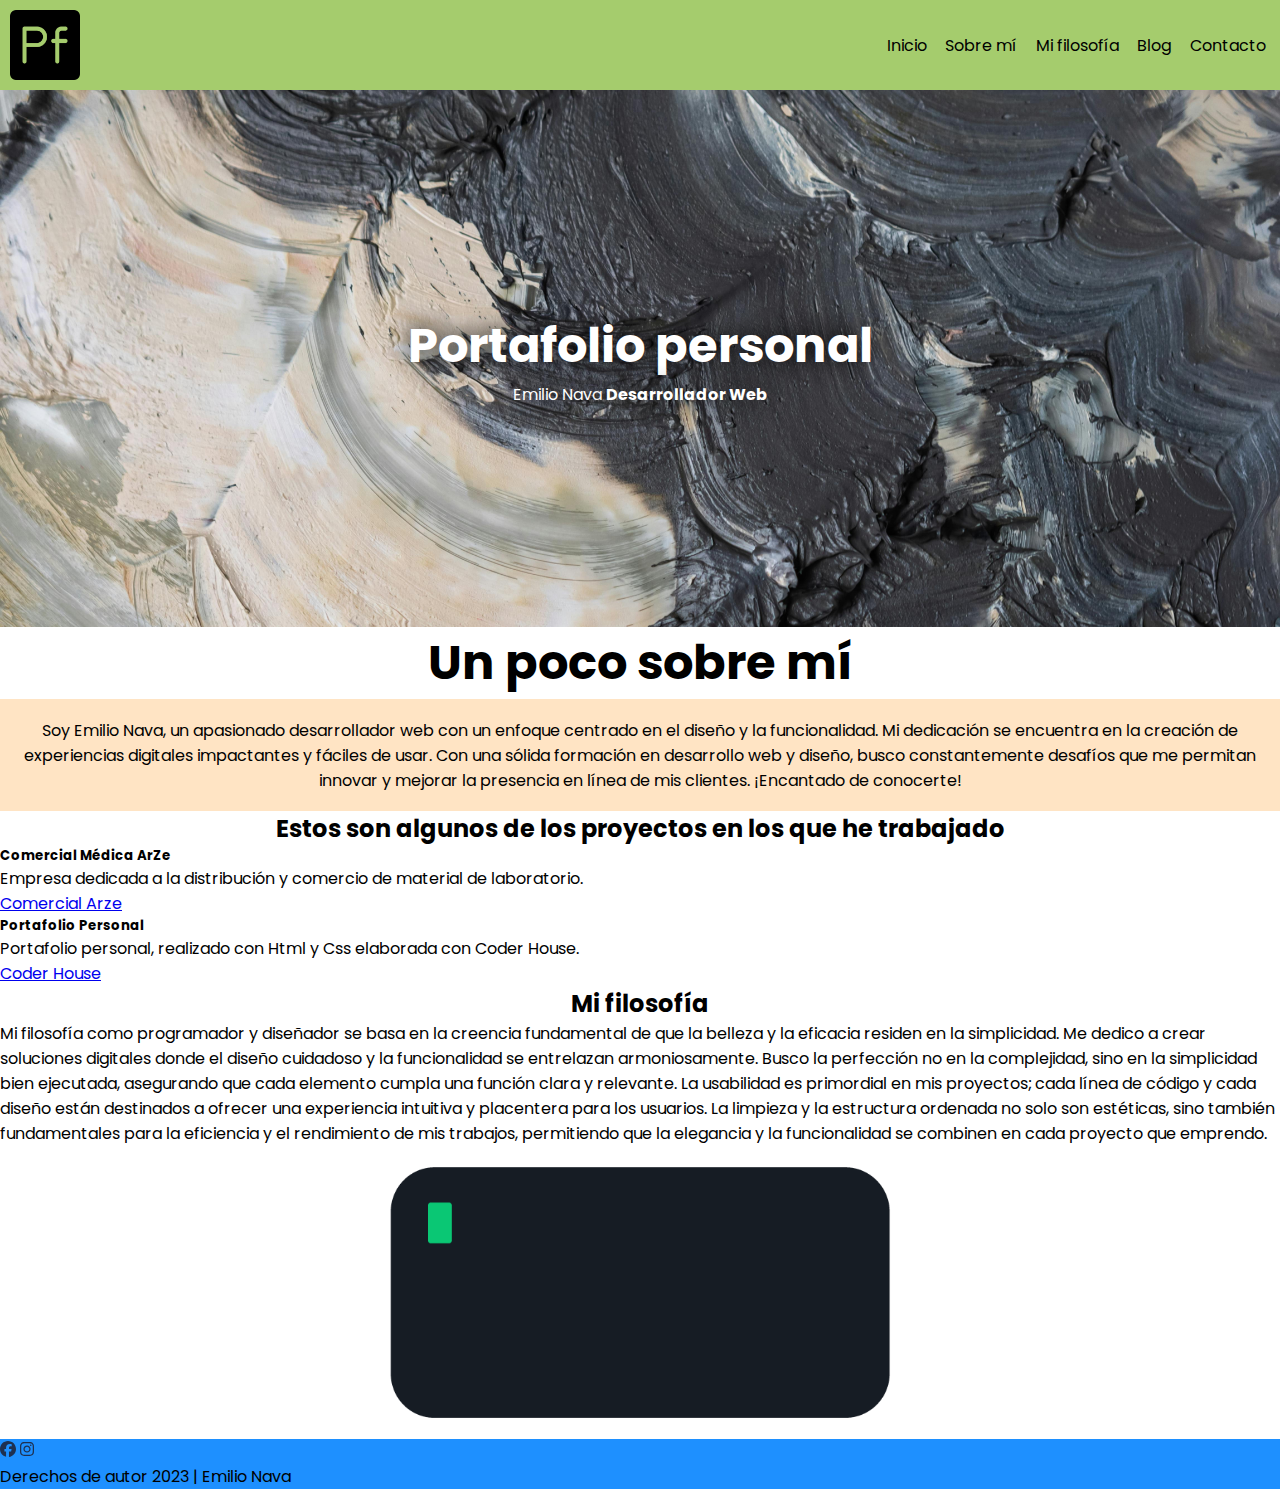
<file: index.html>
<!DOCTYPE html>
<html lang="en">
<head>
    <meta charset="UTF-8">
    <meta name="viewport" content="width=device-width, initial-scale=1.0">
    <title>Home</title>
    <!--Css Bootstrap-->
    <link href="https://cdn.jsdelivr.net/npm/bootstrap@5.3.2/dist/css/bootstrap.min.css" rel="stylesheet" integrity="sha384-T3c6CoIi6uLrA9TneNEoa7RxnatzjcDSCmG1MXxSR1GAsXEV/Dwwykc2MPK8M2HN" crossorigin="anonymous">
    <link rel="icon" href="./medios/hippo-solid.svg" type="hippo">
    <!--Css-->
    <link rel="stylesheet" href="./css/style.css">
</head>
<body>
    <header>
        <!--Logo-->
        <img class="logo_paginaprin" src="./medios/portafolio-2.png" alt="Logo de la página principal">
        <nav class="ul"> 
            <!--La nav es la menu de navegacion que contiene una lista desordenada con liks-->
            <ul>
                <li><a href="#">Inicio</a></li>
                <li><a href="./pages/sobre_mi.html">Sobre mí</a></li>
                <li><a href="./pages/mi_filosofia.html">Mi filosofía</a></li>
                <li><a href="./pages/blog.html">Blog</a></li>
                <li><a href="./pages/contacto.html">Contacto</a></li>
            </ul>
        </nav>
    </header>
    <main>
        <!--Cuerpo-->
        <!--Un poco sobre mi-->
        <section class="tituloindex">
            <h1>Portafolio personal</h1>
            <p>Emilio Nava <strong>Desarrollador Web</strong></p>
        </section>
        <section>
            <h1>Un poco sobre mí</h1>
            

            <p class="un_poco_p">Soy Emilio Nava, un apasionado desarrollador web con un enfoque centrado en el diseño y la funcionalidad. Mi dedicación se encuentra en la creación de experiencias digitales impactantes y fáciles de usar. Con una sólida formación en desarrollo web y diseño, busco constantemente desafíos que me permitan innovar y mejorar la presencia en línea de mis clientes. ¡Encantado de conocerte!</p>
        </section>
        <!--Mis proyectos-->
        <section>
            <h2>Estos son algunos de los proyectos en los que he trabajado</h2>
        </section>
        <div class="row">
            <div class="col-sm-6 mb-3 mb-sm-0">
                <div class="card">
                <div class="card-body">
                    <h5 class="card-title">Comercial Médica ArZe</h5>
                    <p class="card-text">Empresa dedicada a la distribución y comercio de material de laboratorio.</p>
                    <a href="http://medicaarze.com.mx" class="btn btn-primary" target="_blank">Comercial Arze</a>
                </div>
                </div>
            </div>
            <div class="col-sm-6">
                <div class="card">
                <div class="card-body">
                    <h5 class="card-title">Portafolio Personal</h5>
                    <p class="card-text">Portafolio personal, realizado con Html y Css elaborada con Coder House.</p>
                    <a href= "https://www.coderhouse.com.mx/?pipe_source=google&pipe_medium=cpc&pipe_campaign=0&gad_source=1&gclid=CjwKCAiAt5euBhB9EiwAdkXWO9uohzZ5gkiRvWKbU8RfLmBV_9uNP-Tc9Vl8m-SqsLM4AlmKSk4zYxoCbLcQAvD_BwE" class="btn btn-primary" target="_blank">Coder House</a>
                </div>
                </div>
            </div>
            </div>

        <!--Mi filosofia-->

        <section>
            <h2>Mi filosofía</h2>
            <p>Mi filosofía como programador y diseñador se basa en la creencia fundamental de que la belleza y la eficacia residen en la simplicidad. Me dedico a crear soluciones digitales donde el diseño cuidadoso y la funcionalidad se entrelazan armoniosamente. Busco la perfección no en la complejidad, sino en la simplicidad bien ejecutada, asegurando que cada elemento cumpla una función clara y relevante. La usabilidad es primordial en mis proyectos; cada línea de código y cada diseño están destinados a ofrecer una experiencia intuitiva y placentera para los usuarios. La limpieza y la estructura ordenada no solo son estéticas, sino también fundamentales para la eficiencia y el rendimiento de mis trabajos, permitiendo que la elegancia y la funcionalidad se combinen en cada proyecto que emprendo.</p>
            

            <div class="contenedor">
                <img class="codigoimg" src="./medios/codigo.gif" alt="Gif de hello world en código" />
            </div>
        </section>
        
    </main>
    <!------------------------------------------------------->
    <footer>
        <!--Pie de página-->
        <a href="https://web.facebook.com/?_rdc=1&_rdr"><img src="./medios/facebook.svg" alt="Logo de facebook"></a>
        <a href="https://www.instagram.com"><img src="./medios/instagram.svg" alt="Logo de instagram"></a>
        <p>Derechos de autor 2023 | Emilio Nava</p>
    </footer>
    <!--JavaScriptBootstrap-->
    <script src="https://cdn.jsdelivr.net/npm/bootstrap@5.3.2/dist/js/bootstrap.bundle.min.js" integrity="sha384-C6RzsynM9kWDrMNeT87bh95OGNyZPhcTNXj1NW7RuBCsyN/o0jlpcV8Qyq46cDfL" crossorigin="anonymous"></script>
</body>
</html>
</file>
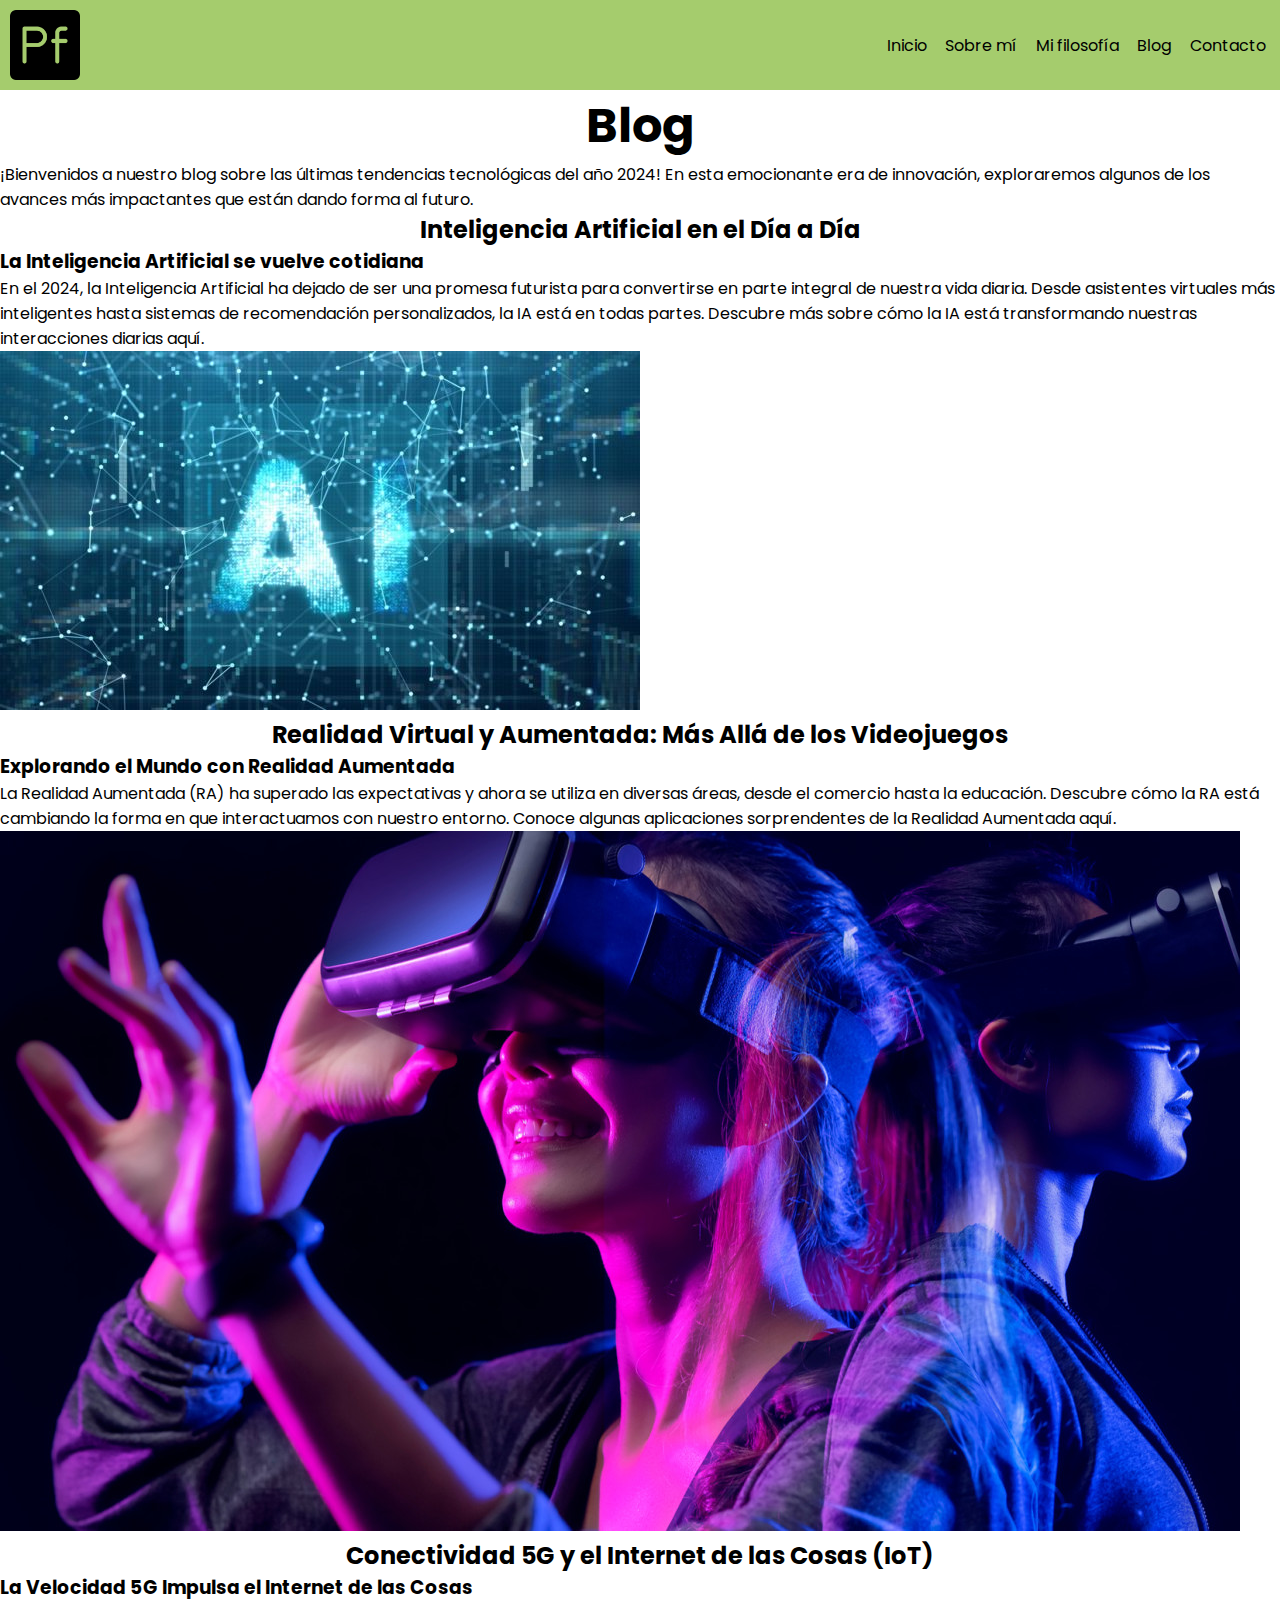
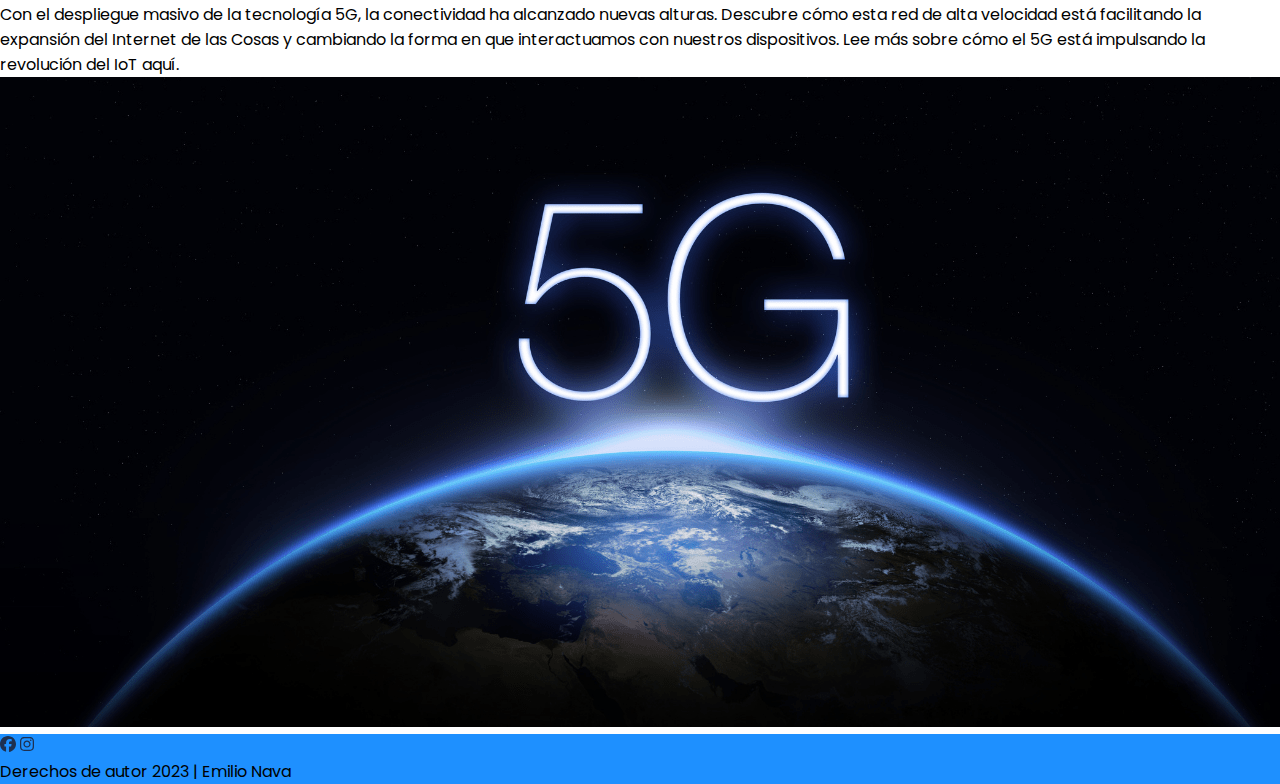
<file: pages/blog.html>
<!DOCTYPE html>
<html lang="en">
<head>
    <meta charset="UTF-8">
    <meta name="viewport" content="width=device-width, initial-scale=1.0">
    <title>Blog</title>
    <!--Css Bootstrap-->
    <link href="https://cdn.jsdelivr.net/npm/bootstrap@5.3.2/dist/css/bootstrap.min.css" rel="stylesheet" integrity="sha384-T3c6CoIi6uLrA9TneNEoa7RxnatzjcDSCmG1MXxSR1GAsXEV/Dwwykc2MPK8M2HN" crossorigin="anonymous">
    <link rel="icon" href="../medios/hippo-solid.svg" type="hippo">
    <!--Css-->
    <link rel="stylesheet" href="../css/style.css">
</head>
<body>
    <header>
        <!--Logo-->
        <img class="logo_paginaprin" src="../medios/portafolio-2.png" alt="Logo de la página principal">
        <nav class="ul">
            <!--La nav es la menu de navegacion que contiene una lista desordenada con liks-->
            <ul>
                <li><a href="../index.html">Inicio</a></li>
                <li><a href="./sobre_mi.html">Sobre mí</a></li>
                <li><a href="./mi_filosofia.html">Mi filosofía</a></li>
                <li><a href="#">Blog</a></li>
                <li><a href="./contacto.html">Contacto</a></li>
            </ul>
        </nav>
    </header>
    <main>
        <!--main-->
        <section class="Blog">
            <h1>Blog</h1>
            <p>¡Bienvenidos a nuestro blog sobre las últimas tendencias tecnológicas del año 2024! En esta emocionante era de innovación, exploraremos algunos de los avances más impactantes que están dando forma al futuro.</p>
            <div>
                <h2>Inteligencia Artificial en el Día a Día</h2>
                <h3>La Inteligencia Artificial se vuelve cotidiana</h3>
                <p>En el 2024, la Inteligencia Artificial ha dejado de ser una promesa futurista para convertirse en parte integral de nuestra vida diaria. Desde asistentes virtuales más inteligentes hasta sistemas de recomendación personalizados, la IA está en todas partes. Descubre más sobre cómo la IA está transformando nuestras interacciones diarias aquí.</p>
                <img src="../medios/IA.jpg" alt="Inteligencia Artificial">
            </div>
            <div>
                <h2>Realidad Virtual y Aumentada: Más Allá de los Videojuegos</h2>
                <h3>Explorando el Mundo con Realidad Aumentada</h3>
                <p>La Realidad Aumentada (RA) ha superado las expectativas y ahora se utiliza en diversas áreas, desde el comercio hasta la educación. Descubre cómo la RA está cambiando la forma en que interactuamos con nuestro entorno. Conoce algunas aplicaciones sorprendentes de la Realidad Aumentada aquí.</p>
                <img src="../medios/Realidad_virtual.jpg" alt="Realidad Virtual">
            </div>
            <div>
                <h2>Conectividad 5G y el Internet de las Cosas (IoT)</h2>
                <h3>La Velocidad 5G Impulsa el Internet de las Cosas</h3>
                <p>Con el despliegue masivo de la tecnología 5G, la conectividad ha alcanzado nuevas alturas. Descubre cómo esta red de alta velocidad está facilitando la expansión del Internet de las Cosas y cambiando la forma en que interactuamos con nuestros dispositivos. Lee más sobre cómo el 5G está impulsando la revolución del IoT aquí.</p>
                <img src="../medios/5g.png" alt="Señal 5G">
            </div>
        </section>
    </main>
</body>
<!------------------------------------------------------->
<footer>
    <!--Pie de página-->
    <a href="https://web.facebook.com/?_rdc=1&_rdr"><img src="../medios/facebook.svg" alt="Logo de facebook"></a>
    <a href="https://www.instagram.com"><img src="../medios/instagram.svg" alt="Logo de instagram"></a>
    <p>Derechos de autor 2023 | Emilio Nava</p>
</footer>
<!--JavaScriptBootstrap-->
<script src="https://cdn.jsdelivr.net/npm/bootstrap@5.3.2/dist/js/bootstrap.bundle.min.js" integrity="sha384-C6RzsynM9kWDrMNeT87bh95OGNyZPhcTNXj1NW7RuBCsyN/o0jlpcV8Qyq46cDfL" crossorigin="anonymous"></script>
</html>
</file>
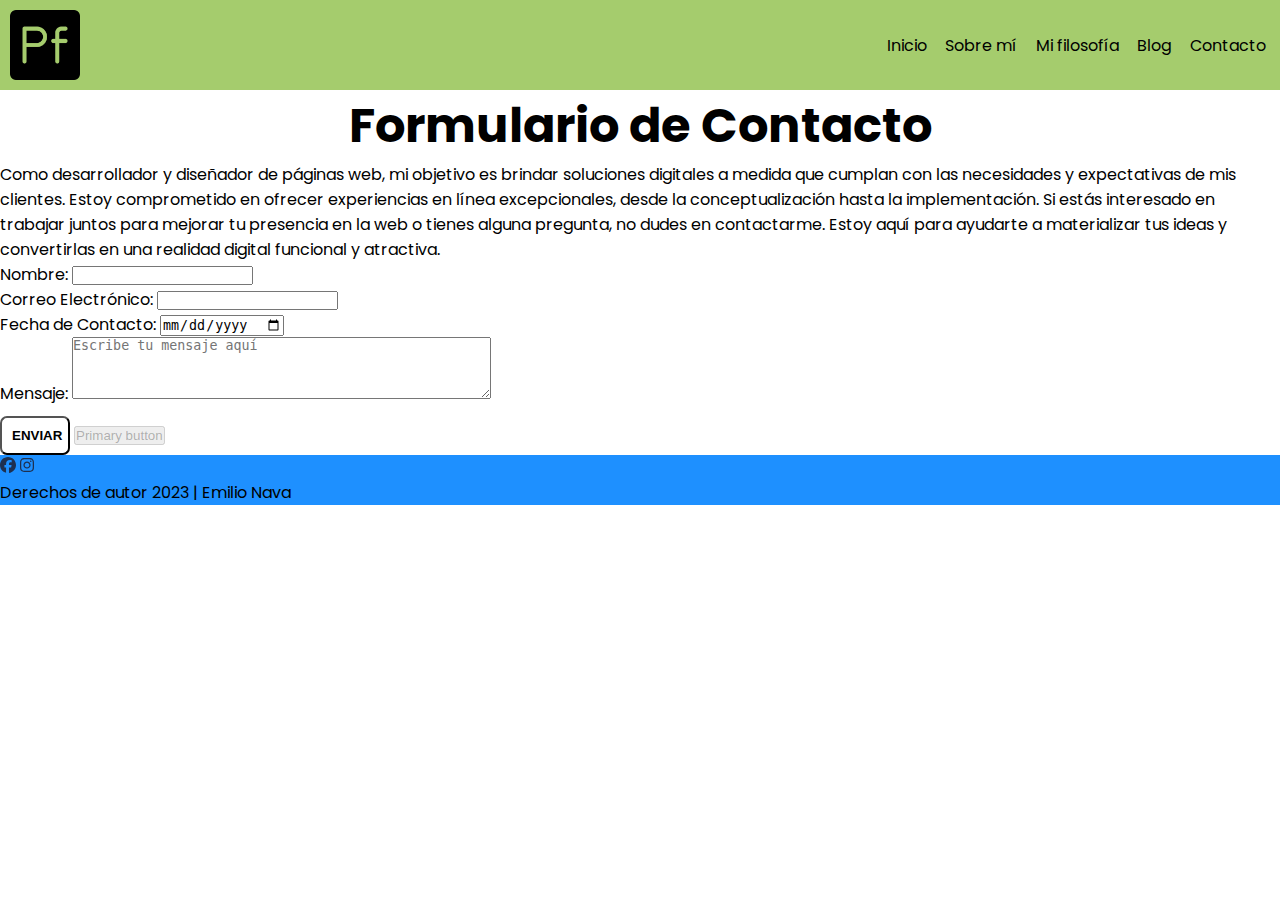
<file: pages/contacto.html>
<!DOCTYPE html>
<html lang="en">
<head>
    <meta charset="UTF-8">
    <meta name="viewport" content="width=device-width, initial-scale=1.0">
    <title>Document</title>
    <!--Css Bootstrap-->
    <link href="https://cdn.jsdelivr.net/npm/bootstrap@5.3.2/dist/css/bootstrap.min.css" rel="stylesheet" integrity="sha384-T3c6CoIi6uLrA9TneNEoa7RxnatzjcDSCmG1MXxSR1GAsXEV/Dwwykc2MPK8M2HN" crossorigin="anonymous">
    <link rel="icon" href="../medios/hippo-solid.svg" type="hippo">
    <!--Css-->
    <link rel="stylesheet" href="../css/style.css">
</head>
<body>
    <header>
        <!--Logo-->
        <img class="logo_paginaprin" src="../medios/portafolio-2.png" alt="Logo de la página principal">
        <nav class="ul">
            <!--La nav es la menu de navegacion que contiene una lista desordenada con liks-->
            <ul>
                <li><a href="../index.html">Inicio</a></li>
                <li><a href="./sobre_mi.html">Sobre mí</a></li>
                <li><a href="./mi_filosofia.html">Mi filosofía</a></li>
                <li><a href="./blog.html">Blog</a></li>
                <li><a href="#">Contacto</a></li>
            </ul>
        </nav>
    </header>
    <main>
        <section>
            <h1>Formulario de Contacto</h1>
            <p>Como desarrollador y diseñador de páginas web, mi objetivo es brindar soluciones digitales a medida que cumplan con las necesidades y expectativas de mis clientes. Estoy comprometido en ofrecer experiencias en línea excepcionales, desde la conceptualización hasta la implementación. Si estás interesado en trabajar juntos para mejorar tu presencia en la web o tienes alguna pregunta, no dudes en contactarme. Estoy aquí para ayudarte a materializar tus ideas y convertirlas en una realidad digital funcional y atractiva.</p>
        </section>
            <section class="Formulario_contacto">
            <form action="#" method="post">
            <div>
            <label for="nombre">Nombre:</label>
            <input type="text" id="nombre" name="nombre" required>
            </div>
        
            <div>
            <label for="email">Correo Electrónico:</label>
            <input type="email" id="email" name="email" required>
            </div>
        
            <div>
            <label for="fecha">Fecha de Contacto:</label>
            <input type="date" id="fecha" name="fecha" required>
            </div>
        
            <div>
            <label for="mensaje">Mensaje:</label>
            <textarea id="mensaje" name="mensaje" rows="4" cols="50" placeholder="Escribe tu mensaje aquí" required></textarea>
            </div>
        
            <div>
            <input class="button" type="submit" value="Enviar">
            <button type="button" class="btn btn-primary" disabled>Primary button</button>
            </div>
            </form>
        </section>
    </main>
</body>
<!----------------------------------------------------------->
<footer>
    <!--Pie de página-->
    <a href="https://web.facebook.com/?_rdc=1&_rdr"><img src="../medios/facebook.svg" alt="Logo de facebook"></a>
    <a href="https://www.instagram.com"><img src="../medios/instagram.svg" alt="Logo de instagram"></a>
    <p>Derechos de autor 2023 | Emilio Nava</p>
</footer>
<!--JavaScriptBootstrap-->
<script src="https://cdn.jsdelivr.net/npm/bootstrap@5.3.2/dist/js/bootstrap.bundle.min.js" integrity="sha384-C6RzsynM9kWDrMNeT87bh95OGNyZPhcTNXj1NW7RuBCsyN/o0jlpcV8Qyq46cDfL" crossorigin="anonymous"></script>
</html>
</file>
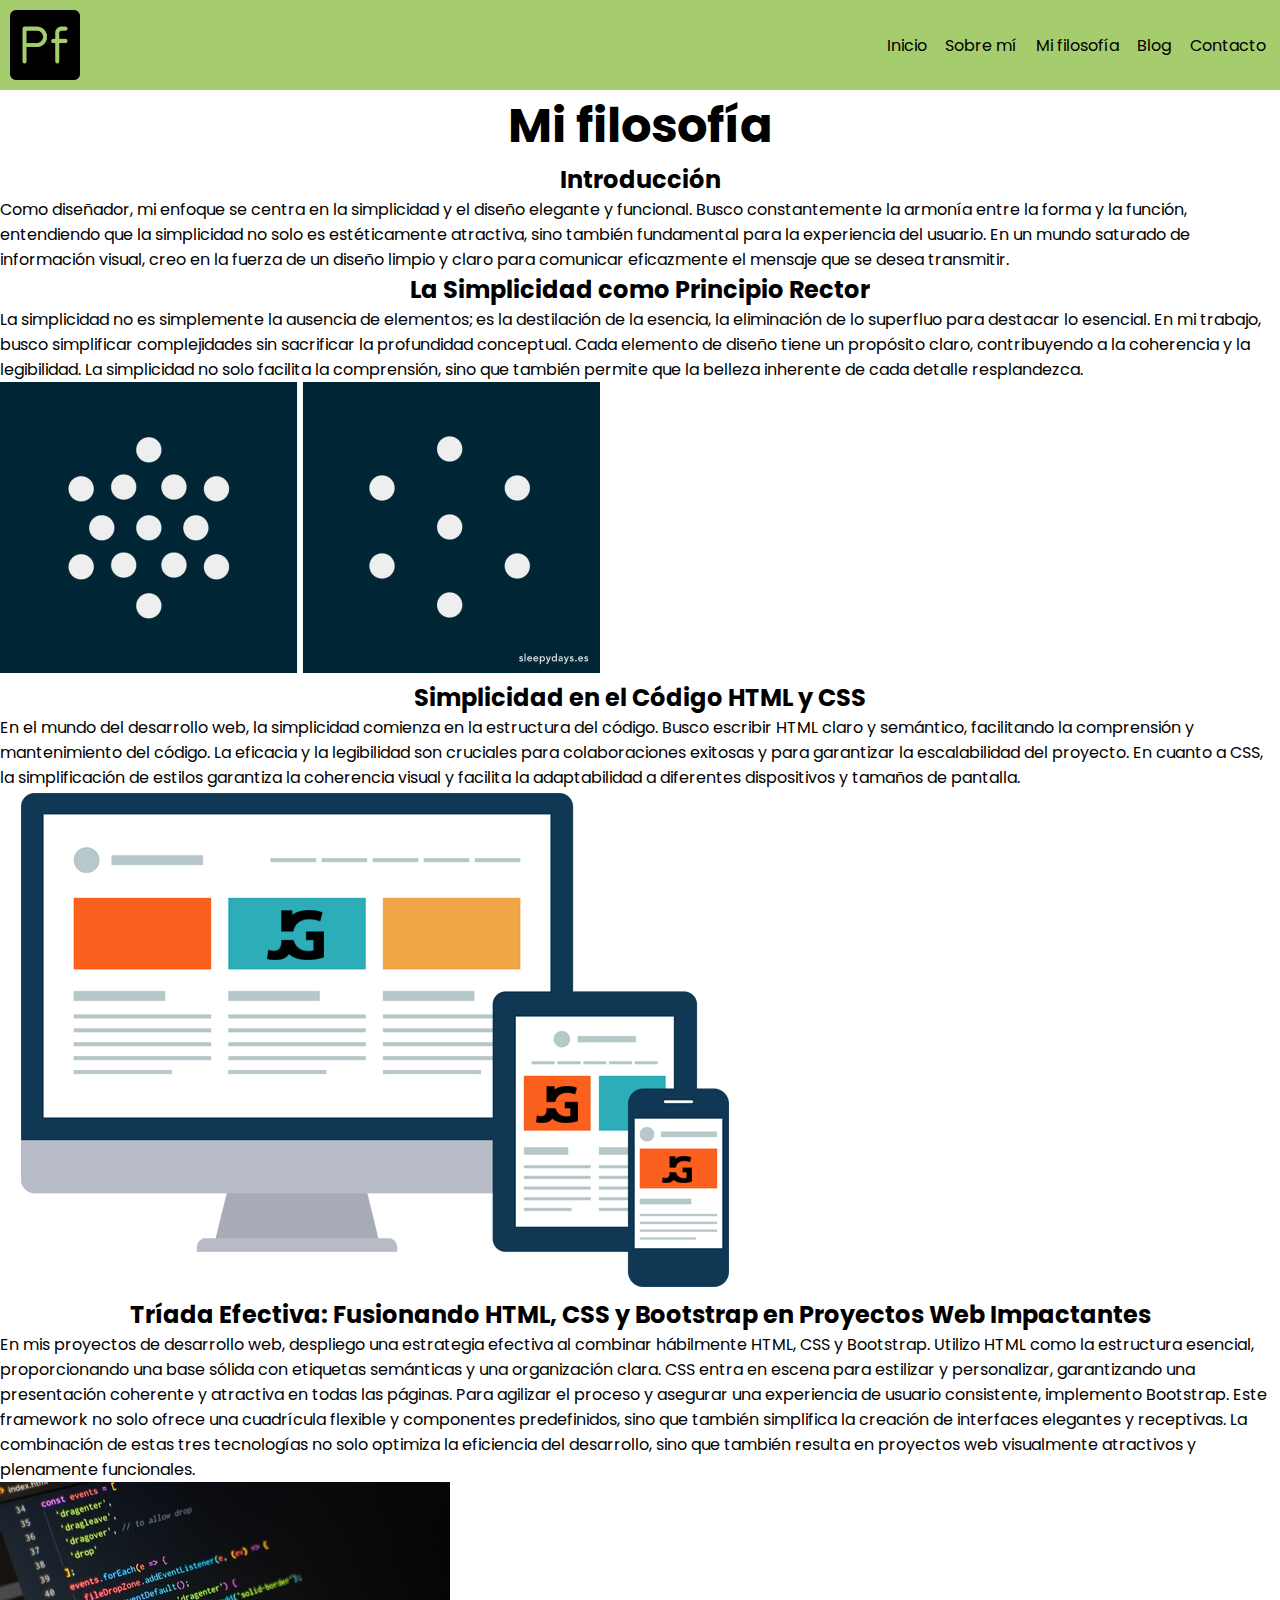
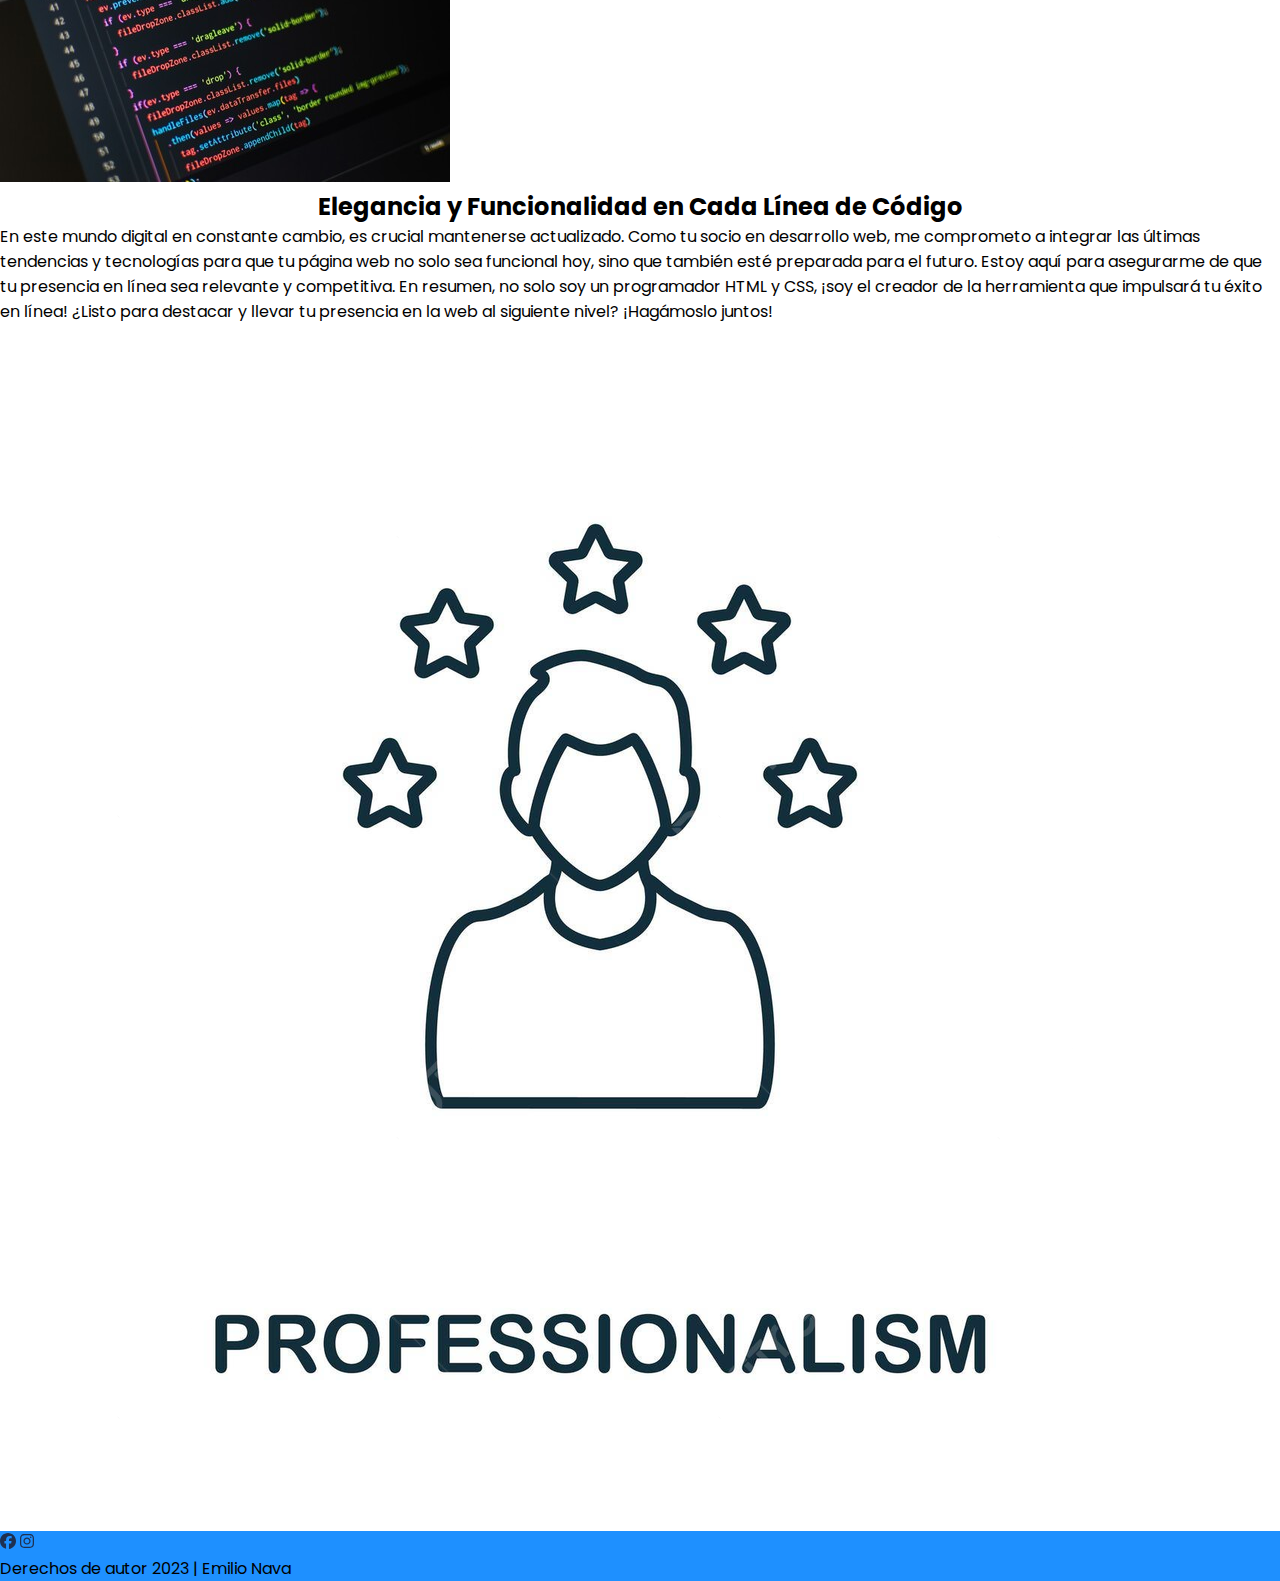
<file: pages/mi_filosofia.html>
<!DOCTYPE html>
<html lang="en">
<head>
    <meta charset="UTF-8">
    <meta name="viewport" content="width=device-width, initial-scale=1.0">
    <title>Mi filosofía</title>
    <!--Css Bootstrap-->
    <link href="https://cdn.jsdelivr.net/npm/bootstrap@5.3.2/dist/css/bootstrap.min.css" rel="stylesheet" integrity="sha384-T3c6CoIi6uLrA9TneNEoa7RxnatzjcDSCmG1MXxSR1GAsXEV/Dwwykc2MPK8M2HN" crossorigin="anonymous">
    <link rel="icon" href="../medios/hippo-solid.svg" type="hippo">
    <!--Css-->
    <link rel="stylesheet" href="../css/style.css">
</head>
<body>
    <header>
        <!--Logo-->
        <img class="logo_paginaprin" src="../medios/portafolio-2.png" alt="Logo de la página principal">
        <nav class="ul">
            <!--La nav es la menu de navegacion que contiene una lista desordenada con liks-->
            <ul>
                <li><a href="../index.html">Inicio</a></li>
                <li><a href="./sobre_mi.html">Sobre mí</a></li>
                <li><a href="#">Mi filosofía</a></li>
                <li><a href="./blog.html">Blog</a></li>
                <li><a href="./contacto.html">Contacto</a></li>
            </ul>
        </nav>
    </header>
    <main>
        <!--main-->
        <section class="Mi filosofía">
            <h1>Mi filosofía</h1>
            <div class="intro_mi_filosofía">
                <h2>Introducción</h2>
                <p>Como diseñador, mi enfoque se centra en la simplicidad y el diseño elegante y funcional. Busco constantemente la armonía entre la forma y la función, entendiendo que la simplicidad no solo es estéticamente atractiva, sino también fundamental para la experiencia del usuario. En un mundo saturado de información visual, creo en la fuerza de un diseño limpio y claro para comunicar eficazmente el mensaje que se desea transmitir.</p>
            </div>
            <div>
                <h2>La Simplicidad como Principio Rector</h2>
                <p>La simplicidad no es simplemente la ausencia de elementos; es la destilación de la esencia, la eliminación de lo superfluo para destacar lo esencial. En mi trabajo, busco simplificar complejidades sin sacrificar la profundidad conceptual. Cada elemento de diseño tiene un propósito claro, contribuyendo a la coherencia y la legibilidad. La simplicidad no solo facilita la comprensión, sino que también permite que la belleza inherente de cada detalle resplandezca.</p>
                <img src="../medios/simplicidad.jpg" alt="Imagen de la simplicidad">
            </div>
            <div>
                <h2>Simplicidad en el Código HTML y CSS</h2>
                <p>En el mundo del desarrollo web, la simplicidad comienza en la estructura del código. Busco escribir HTML claro y semántico, facilitando la comprensión y mantenimiento del código. La eficacia y la legibilidad son cruciales para colaboraciones exitosas y para garantizar la escalabilidad del proyecto. En cuanto a CSS, la simplificación de estilos garantiza la coherencia visual y facilita la adaptabilidad a diferentes dispositivos y tamaños de pantalla.</p>
                <img src="../medios/Sitioweb.png" alt="Imagen de un sitio Web">
            </div>
            <div>
                <h2>Tríada Efectiva: Fusionando HTML, CSS y Bootstrap en Proyectos Web Impactantes</h2>
                <p>En mis proyectos de desarrollo web, despliego una estrategia efectiva al combinar hábilmente HTML, CSS y Bootstrap. Utilizo HTML como la estructura esencial, proporcionando una base sólida con etiquetas semánticas y una organización clara. CSS entra en escena para estilizar y personalizar, garantizando una presentación coherente y atractiva en todas las páginas.

                    Para agilizar el proceso y asegurar una experiencia de usuario consistente, implemento Bootstrap. Este framework no solo ofrece una cuadrícula flexible y componentes predefinidos, sino que también simplifica la creación de interfaces elegantes y receptivas. La combinación de estas tres tecnologías no solo optimiza la eficiencia del desarrollo, sino que también resulta en proyectos web visualmente atractivos y plenamente funcionales.</p>
                    <img src="../medios/Codigo.jpeg" alt="Imagen de un código">
            </div>
            <div>
                <h2>Elegancia y Funcionalidad en Cada Línea de Código</h2>
                <p>En este mundo digital en constante cambio, es crucial mantenerse actualizado. Como tu socio en desarrollo web, me comprometo a integrar las últimas tendencias y tecnologías para que tu página web no solo sea funcional hoy, sino que también esté preparada para el futuro. Estoy aquí para asegurarme de que tu presencia en línea sea relevante y competitiva. En resumen, no solo soy un programador HTML y CSS, ¡soy el creador de la herramienta que impulsará tu éxito en línea! ¿Listo para destacar y llevar tu presencia en la web al siguiente nivel? ¡Hagámoslo juntos!</p>
                <img src="../medios/Profesionalismo.png" alt="Imagen de Profesionalismo">
            </div>
        </section>
    </main>
</body>
<!------------------------------------------------------->
<footer>
    <!--Pie de página-->
    <a href="https://web.facebook.com/?_rdc=1&_rdr"><img src="../medios/facebook.svg" alt="Logo de facebook"></a>
    <a href="https://www.instagram.com"><img src="../medios/instagram.svg" alt="Logo de instagram"></a>
    <p>Derechos de autor 2023 | Emilio Nava</p>
</footer>
<!--JavaScriptBootstrap-->
<script src="https://cdn.jsdelivr.net/npm/bootstrap@5.3.2/dist/js/bootstrap.bundle.min.js" integrity="sha384-C6RzsynM9kWDrMNeT87bh95OGNyZPhcTNXj1NW7RuBCsyN/o0jlpcV8Qyq46cDfL" crossorigin="anonymous"></script>
</html>
</file>
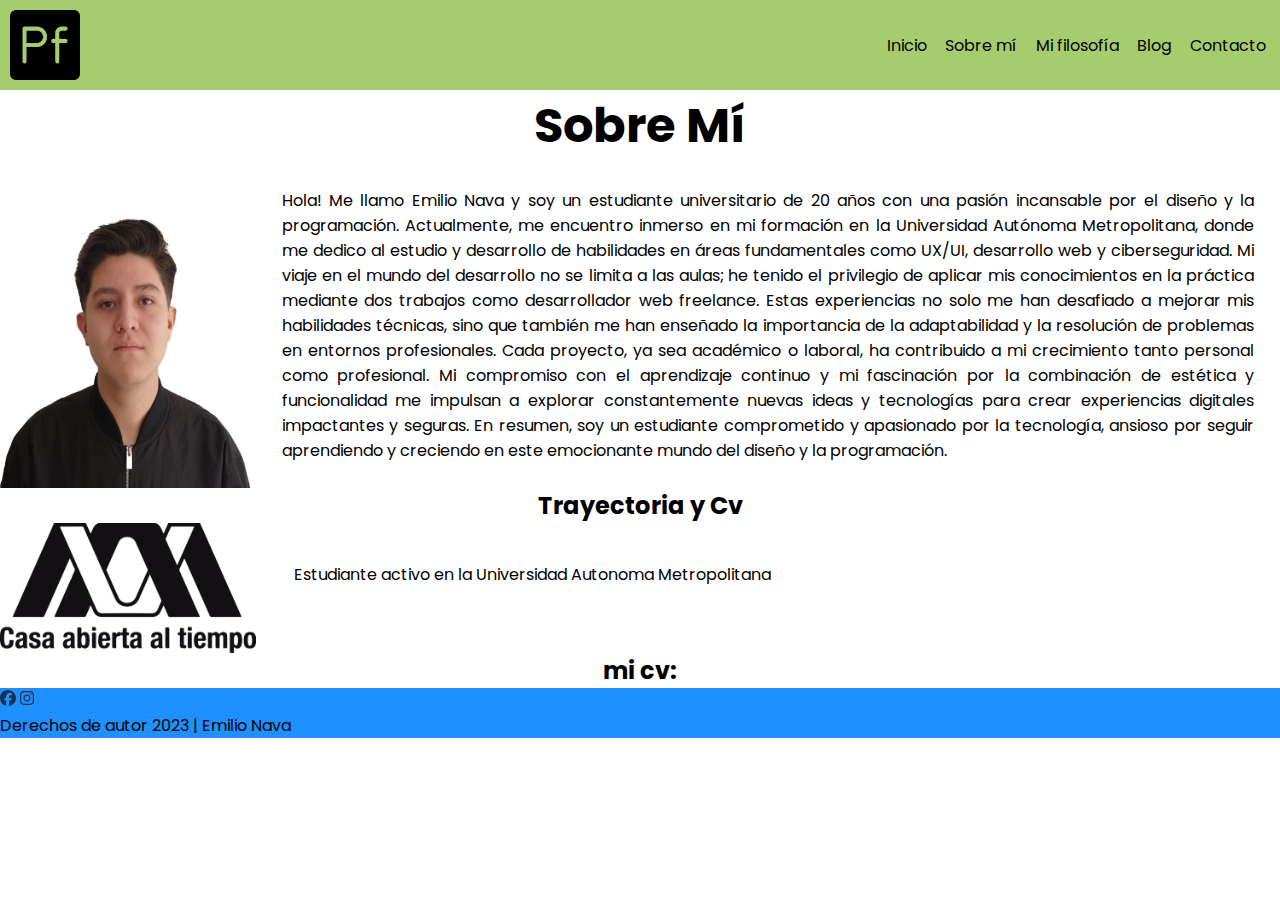
<file: pages/sobre_mi.html>
<!DOCTYPE html>
<html lang="en">
<head>
    <meta charset="UTF-8">
    <meta name="viewport" content="width=device-width, initial-scale=1.0">
    <title>Sobre mi</title>
    <!--Css Bootstrap-->
    <link href="https://cdn.jsdelivr.net/npm/bootstrap@5.3.2/dist/css/bootstrap.min.css" rel="stylesheet" integrity="sha384-T3c6CoIi6uLrA9TneNEoa7RxnatzjcDSCmG1MXxSR1GAsXEV/Dwwykc2MPK8M2HN" crossorigin="anonymous">
    <link rel="icon" href="../medios/hippo-solid.svg" type="hippo">
    <!--Css-->
    <link rel="stylesheet" href="../css/style.css">
</head>
<body>
    <header>
        <!--Logo-->
        <img class="logo_paginaprin" src="../medios/portafolio-2.png" alt="Logo de la página principal">
        <nav class="ul">
            <!--La nav es la menu de navegacion que contiene una lista desordenada con liks-->
            <ul>
                <li><a href="../index.html">Inicio</a></li>
                <li><a href="#">Sobre mí</a></li>
                <li><a href="./mi_filosofia.html">Mi filosofía</a></li>
                <li><a href="./blog.html">Blog</a></li>
                <li><a href="./contacto.html">Contacto</a></li>
            </ul>
        </nav>
    </header>
    <main>
        <h1>Sobre Mí</h1>
        <div class="grid1">
        <img class="gridimg" src="../medios/2212122347.jpg" alt="Imagen de perfil de Emilio Nava">
        
        <p class="gridtxt">
            Hola! Me llamo Emilio Nava y soy un estudiante universitario de 20 años con una pasión incansable por el diseño y la programación. Actualmente, me encuentro inmerso en mi formación en la Universidad Autónoma Metropolitana, donde me dedico al estudio y desarrollo de habilidades en áreas fundamentales como UX/UI, desarrollo web y ciberseguridad.
        
        Mi viaje en el mundo del desarrollo no se limita a las aulas; he tenido el privilegio de aplicar mis conocimientos en la práctica mediante dos trabajos como desarrollador web freelance. Estas experiencias no solo me han desafiado a mejorar mis habilidades técnicas, sino que también me han enseñado la importancia de la adaptabilidad y la resolución de problemas en entornos profesionales.
        
        Cada proyecto, ya sea académico o laboral, ha contribuido a mi crecimiento tanto personal como profesional. Mi compromiso con el aprendizaje continuo y mi fascinación por la combinación de estética y funcionalidad me impulsan a explorar constantemente nuevas ideas y tecnologías para crear experiencias digitales impactantes y seguras.
        
        En resumen, soy un estudiante comprometido y apasionado por la tecnología, ansioso por seguir aprendiendo y creciendo en este emocionante mundo del diseño y la programación.
        </p>
        </div>
        <section>
            <h2>Trayectoria y Cv</h2>
            <div class="uamflex">
            <img class="uamimg" src="../medios/uam.svg.png" alt="Logo de la Universidad Autónoma Metropolitana">
            <p class="uamtxt">Estudiante activo en la Universidad Autonoma Metropolitana </p>
            </div>
            <div>
            <h2>mi cv:</h2>
            <!-- Agrega un boton, aqui esta sin terminar-->
            </div>
        </section>
        </main>
</body>
<!----------------------------------------------------------->
<footer>
    <!--Pie de página-->
    <a href="https://web.facebook.com/?_rdc=1&_rdr"><img src="../medios/facebook.svg" alt="Logo de facebook"></a>
    <a href="https://www.instagram.com"><img src="../medios/instagram.svg" alt="Logo de instagram"></a>
    <p>Derechos de autor 2023 | Emilio Nava</p>
</footer>
<!--JavaScriptBootstrap-->
<script src="https://cdn.jsdelivr.net/npm/bootstrap@5.3.2/dist/js/bootstrap.bundle.min.js" integrity="sha384-C6RzsynM9kWDrMNeT87bh95OGNyZPhcTNXj1NW7RuBCsyN/o0jlpcV8Qyq46cDfL" crossorigin="anonymous"></script>
</html>
</file>
<file: css/style.css>
/*paleta de colores*/
/* 0D0A0B night, 454955 charcoal, F3EFF5 magnolia, A5CC6D pistachio, 3F7D20 office green*/
/*font: Poppins regular 400*/
@import url('https://fonts.googleapis.com/css2?family=Poppins&display=swap');
/*font-family: 'Poppins', sans-serif;*/
/*------------------------------------------------------------------------*/
/*Selector universal reset*/
*{
    margin: 0;
    padding: 0;
}
/*html universal*/
html{
    font-size: 100%;
    background-color:white;
}
/*Fonts color*/
body{
    font-family: 'Poppins', sans-serif;
}
/*------------------------------------------------------------------------*/
/*Header*/
.logo_paginaprin{
    width: 70px;
    margin-top: 10px;
    margin-bottom: 10px;
    margin-left: 10px;
}
.un_poco_p{
    text-align: center;
    background-color: bisque;
    height: 7rem;
}
header{
    background-color: #A5CC6D ;
    display: flex;
    justify-content: space-between;
    align-items: center;
    position: sticky;
    top: 0%;
}
ul{
    margin: 0%;
}
li{
    list-style: none;
    display: inline;
    margin-right: 0.9rem;
}
header>img{
    width: 80px;
}
header a{
    color: black;
    text-decoration: none; 
}
.tituloindex{
    text-align: center;
    background-image: url(../medios/backgroun1.jpg);
    background-size: cover;
    background-repeat: no-repeat;
    padding: 220px 0px;
    text-shadow: 1px -1px 25px rgb(0, 0, 0);
    color: #FFFFFF;
}
/*--------------------------------------------------------------------------*/
/*Main*/
.un_poco_p{
    display: flex;
    align-items: center;
}
h1{
    text-align:center;
    font-size: 3rem;
}
h2{
    text-align:center;
}
.codigoimg{
    width: 80%;
}
.contenedor{
    display: flex;
    flex-direction: column;
    align-items: center;
}
/*sobremi*/
.grid1{
    display: flex;
}
.gridtxt{
    text-align:justify ;
    padding: 2%;
}
.gridimg{
    width: 20%;
}
.uamflex{
    display: flex;
}
.uamtxt{
    padding: 3%;
}
.uamimg{
    width: 20%;
}
/*Contacto*/
.button{
    width: 70px;
    margin-top: 10px;
    padding: 10px;
    background-color: #ffffff;
    border-radius: 7px;
    color:#000000;
    font-weight: 600;
    text-transform: uppercase;
}
/*--------------------------------------------------------------------------*/
/*Footer*/
footer{
    background-color:dodgerblue;
}
</file>
